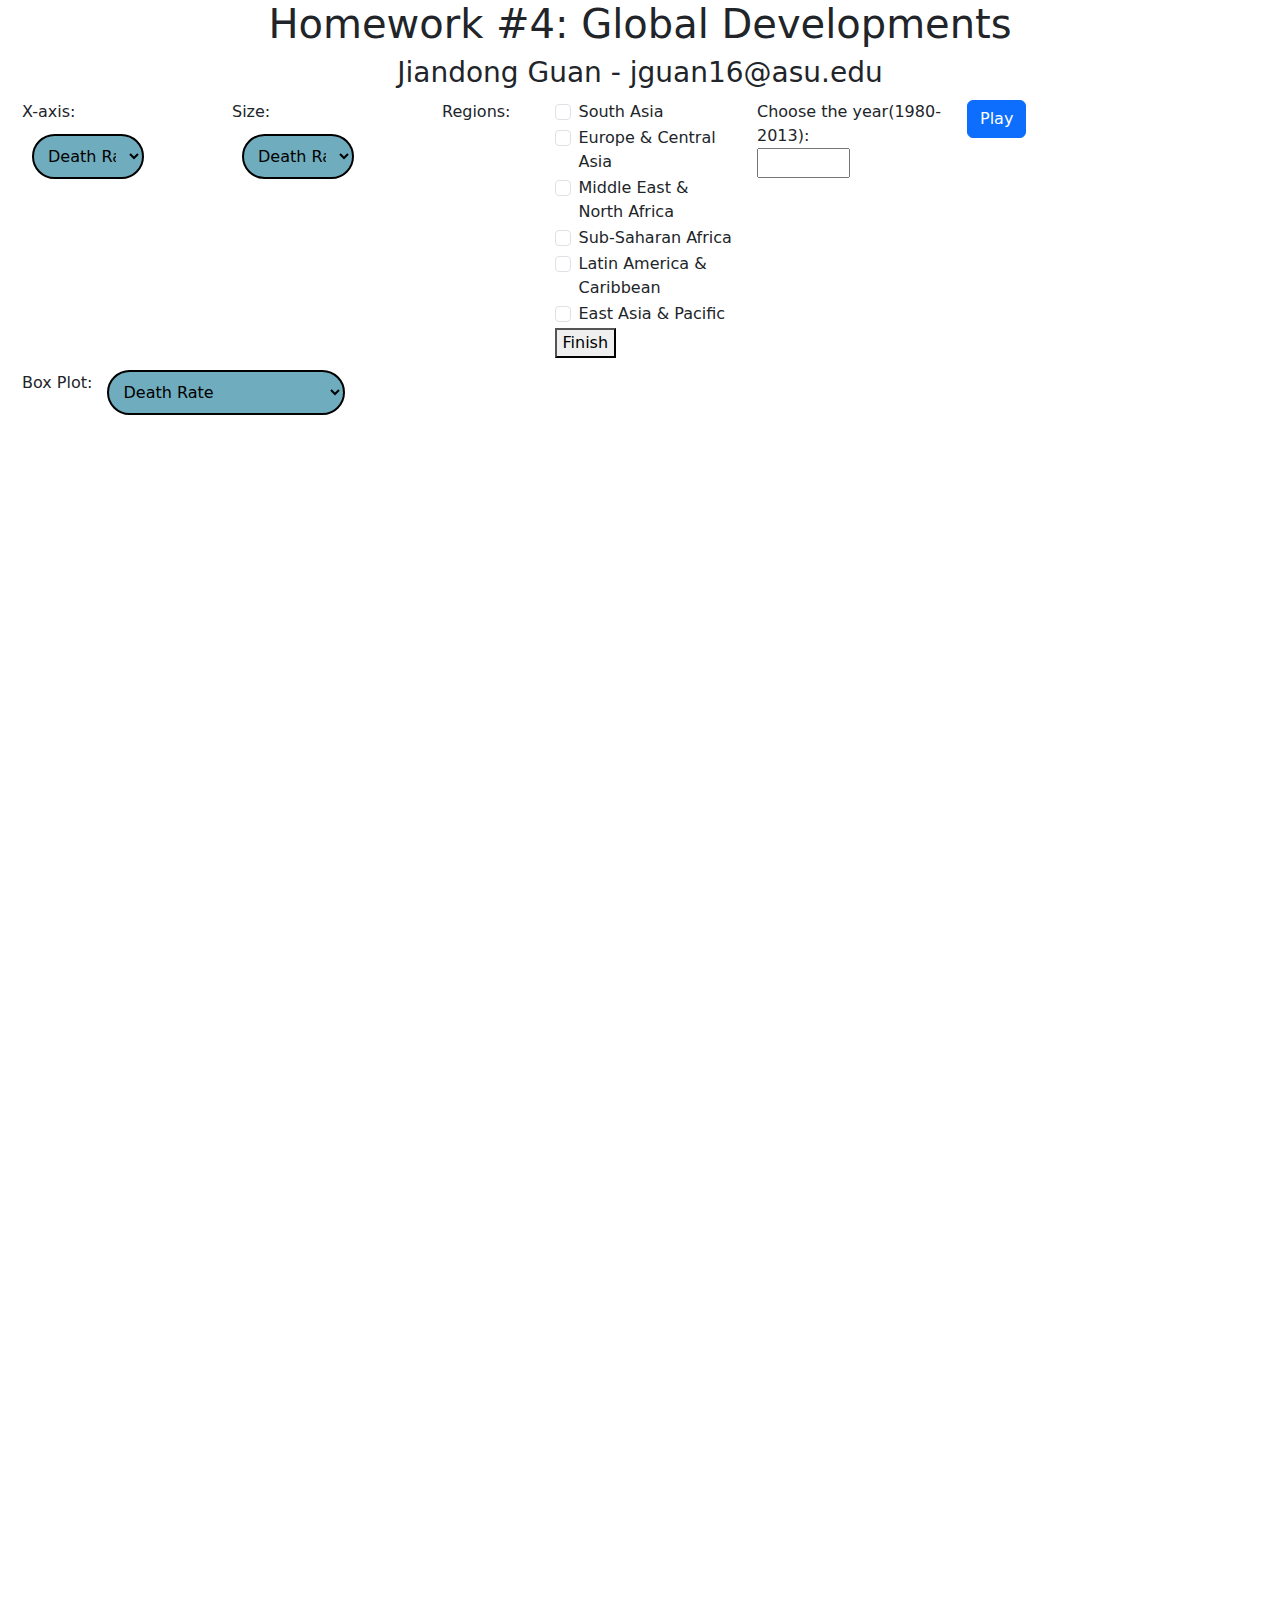
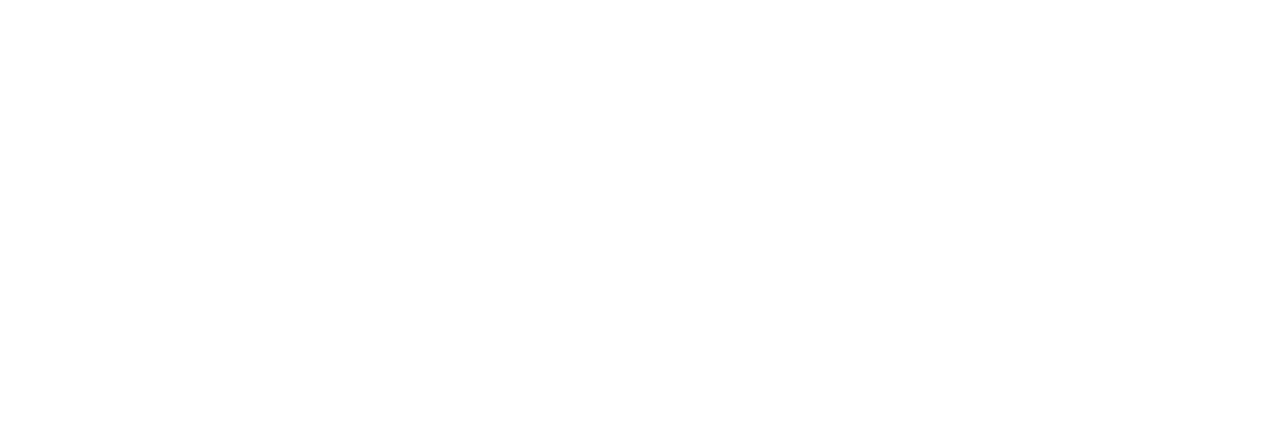
<file: beeswarm chart/index.html>
<!DOCTYPE html>
<html lang='en'>
    <head>
        <title>Homework #4: Global Developments - CSE 478 - Fall 2023</title>
            <link rel="stylesheet" href="https://cdn.jsdelivr.net/npm/bootstrap@5.2.0/dist/css/bootstrap.min.css" />
            <script src="https://d3js.org/d3.v7.min.js"></script>
            
            <style>
                svg {
                width: 1600px;
                height: 800px;
                background-color: white;
              
            }
                .row{
                    margin: 10px;
                }
    select {
      position: relative;
      top: 10px; 
      left: 10px;
      z-index: 2; 
      padding: 10px 10px;
      cursor: pointer;
      background-color: rgb(111, 172, 189);
      border: 2px solid black;
      border-radius: 100px;
      width:60%;
      margin-right: 35px
    }
    .col-3{
          display: flex;
    }
    .space-after-label {
        margin-right: 20px; /* Adjust the margin size as needed */
    }
            </style>
        </head>
        <body>
            <div class="myContainer">
                <h1 class="text-center">Homework #4: Global Developments</h1>
                <h3 class="text-center">Jiandong Guan - jguan16@asu.edu</h3>
            </div>
                <div class="row">
                        <div class='col-2' id='X-axis11'>
                            <label for="x-axis-select" >X-axis:</label>
                            <select id="X-axis">
                                <option value="Data.Health.Death Rate">Death Rate</option>
                                <option value="Data.Health.Fertility Rate">Fertility Rate</option>
                                <option value="Data.Health.Life Expectancy at Birth, Female">Life Expectancy at Birth, Female</option>
                                <option value="Data.Health.Life Expectancy at Birth, Male">Life Expectancy at Birth, Male</option>
                                <option value="Data.Health.Life Expectancy at Birth, Total">Life Expectancy at Birth, Total</option>
                                <option value="Data.Health.Population Growth">Population Growth</option>
                                <option value="Data.Rural Development.Land Area">Development.Land Area</option>
                                <option value="Data.Rural Development.Agricultural Land">Rural Development.Agricultural Land</option>
                                <option value="Data.Rural Development.Arable Land">Rural Development.Arable Land</option>
                                <option value="Data.Urban Development.Urban Population Percent Growth">Development.Urban Population Percent Growth</option>
                                <option value="Data.Urban Development.Urban Population Percent">Development.Urban Population Percent</option>
                                <option value="Data.Infrastructure.Telephone Lines per 100 People">Infrastructure.Telephone Lines per 100 People</option>
                                <option value="Data.Infrastructure.Telephone Linese">Infrastructure.Telephone Linese</option>

                            </select>
                        </div>
                        <div class='col-2' id='size11'>
                            <label for="size-select" >Size:</label>
                            <select id="size">
                                <option value="Data.Health.Death Rate">Death Rate</option>
                                <option value="Data.Health.Fertility Rate">Fertility Rate</option>
                                <option value="Data.Health.Life Expectancy at Birth, Female">Life Expectancy at Birth, Female</option>
                                <option value="Data.Health.Life Expectancy at Birth, Male">Life Expectancy at Birth, Male</option>
                                <option value="Data.Health.Life Expectancy at Birth, Total">Life Expectancy at Birth, Total</option>
                                <option value="Data.Health.Population Growth">Population Growth</option>
                                <option value="Data.Rural Development.Land Area">Development.Land Area</option>
                                <option value="Data.Rural Development.Agricultural Land">Rural Development.Agricultural Land</option>
                                <option value="Data.Rural Development.Arable Land">Rural Development.Arable Land</option>
                                <option value="Data.Urban Development.Urban Population Percent Growth">Development.Urban Population Percent Growth</option>
                                <option value="Data.Urban Development.Urban Population Percent">Development.Urban Population Percent</option>
                                <option value="Data.Infrastructure.Telephone Lines per 100 People">Infrastructure.Telephone Lines per 100 People</option>
                                <option value="Data.Infrastructure.Telephone Linese">Infrastructure.Telephone Linese</option>
                            </select>
                        </div>
                        <div class='col-3' id='div-three'>
                            <label class="space-after-label">Regions:</label>
                            <div class="form-check" id="kk">
                                <div class="form-check">
                                    <input type="checkbox" class="form-check-input" id="option1" name="option1" value="South Asia" >
                                    <label class="form-check-label" for="option1">South Asia</label>
                                </div>
                                
                                <div class="form-check">
                                    <input type="checkbox" class="form-check-input" id="option2" name="option2" value="Europe & Central Asia" >
                                    <label class="form-check-label" for="option2">Europe & Central Asia</label>
                                </div>
                                
                                <div class="form-check">
                                    <input type="checkbox" class="form-check-input" id="option3" name="option3" value="Middle East & North Africa" >
                                    <label class="form-check-label" for="option3">Middle East & North Africa</label>
                                </div>
                                
                                <div class="form-check">
                                    <input type="checkbox" class="form-check-input" id="option4" name="option4" value="Sub-Saharan Africa" >
                                    <label class="form-check-label" for="option4">Sub-Saharan Africa</label>
                                </div>
                                
                                <div class="form-check">
                                    <input type="checkbox" class="form-check-input" id="option5" name="option5" value="Latin America & Caribbean" >
                                    <label class="form-check-label" for="option5">Latin America & Caribbean</label>
                                </div>
                                
                                <div class="form-check">
                                    <input type="checkbox" class="form-check-input" id="option6" name="option6" value="East Asia & Pacific" >
                                    <label class="form-check-label" for="option6">East Asia & Pacific</label>
                                </div>
                                
                             <button id="getCheckedValuesButton">Finish</button>
                            </div>
                        </div>
                        <div class='col-2' id='div-four'>
                            <label for="years-select">Choose the year(1980-2013):</label>
                        <input type="number" id="tentacles" name="tentacles" min="1980" max="2013" />
                        </div>
                        <div class='col-2'>
                            <button class="btn btn-primary" id="play-button" >Play</button>
                        </div>
                        <div class='col-4'>
                            <label for="box-select" >Box Plot:</label>
                            <select id="box">
                                <option value="Data.Health.Death Rate">Death Rate</option>
                                <option value="Data.Health.Fertility Rate">Fertility Rate</option>
                                <option value="Data.Health.Life Expectancy at Birth, Female">Life Expectancy at Birth, Female</option>
                                <option value="Data.Health.Life Expectancy at Birth, Male">Life Expectancy at Birth, Male</option>
                                <option value="Data.Health.Life Expectancy at Birth, Total">Life Expectancy at Birth, Total</option>
                                <option value="Data.Health.Population Growth">Population Growth</option>
                                <option value="Data.Rural Development.Land Area">Development.Land Area</option>
                                <option value="Data.Rural Development.Agricultural Land">Rural Development.Agricultural Land</option>
                                <option value="Data.Rural Development.Arable Land">Rural Development.Arable Land</option>
                                <option value="Data.Urban Development.Urban Population Percent Growth">Development.Urban Population Percent Growth</option>
                                <option value="Data.Urban Development.Urban Population Percent">Development.Urban Population Percent</option>
                                <option value="Data.Infrastructure.Telephone Lines per 100 People">Infrastructure.Telephone Lines per 100 People</option>
                                <option value="Data.Infrastructure.Telephone Linese">Infrastructure.Telephone Linese</option>
                            </select>
                        </div>
                    </div>
                
                <div id="myDataVis">
                    <svg id='svg1'></svg>
                    <svg id='svg2'></svg>
                </div>
                <div id="tooltip" style="position: absolute; visibility: hidden; padding: 10px; background: white; border: 2px solid #0a0000; border-radius: 8px; pointer-events: none;"></div>
        </body>
        <script src="jguan16.js"></script>
</html>
</file>
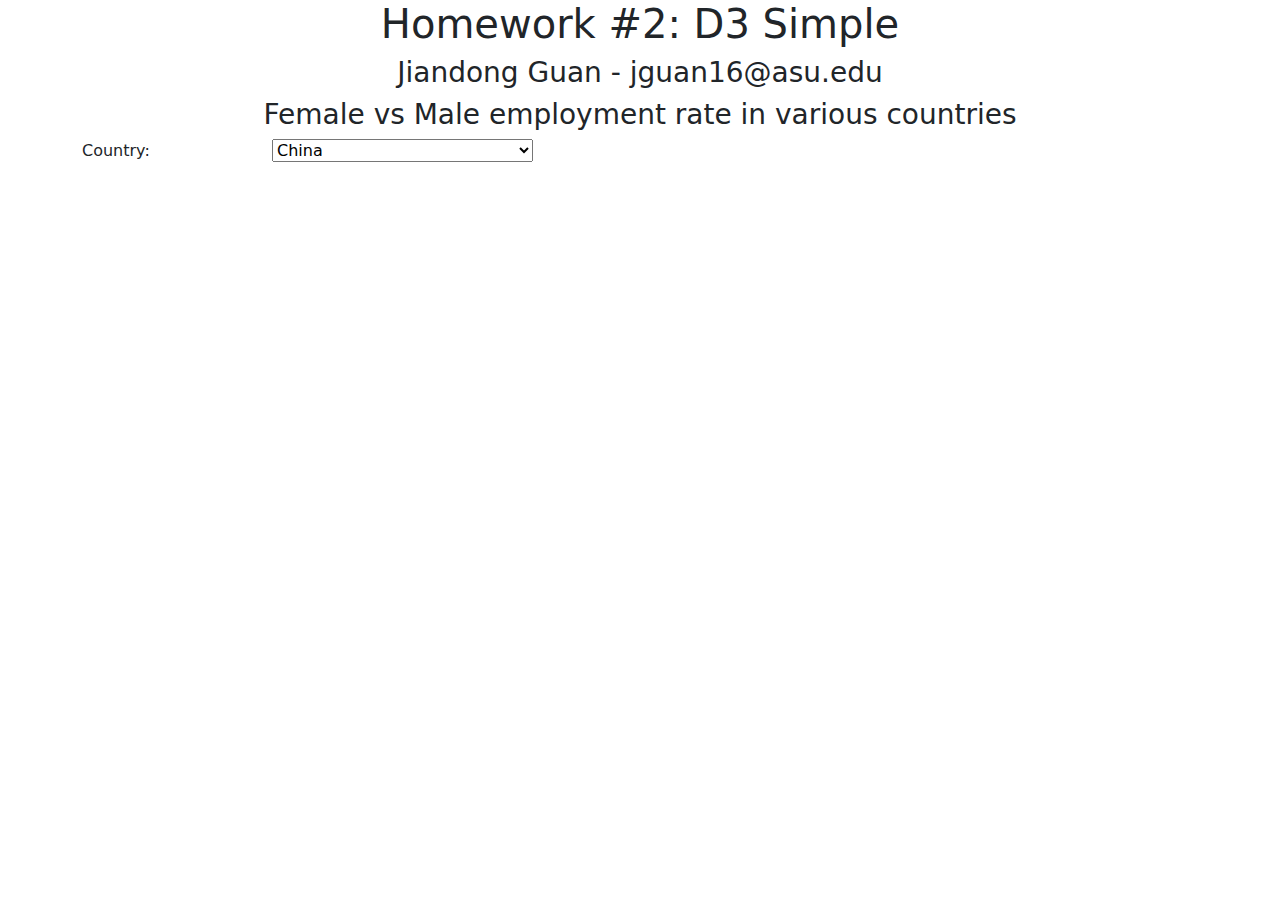
<file: D3 Simple/index.html>
<!DOCTYPE html>
<html lang='en'>
    <head>
        <title>Homework #2: D3 Simple - CSE 478 - Fall 2023</title>
        <link rel="stylesheet" href="https://cdn.jsdelivr.net/npm/bootstrap@5.2.0/dist/css/bootstrap.min.css" />
        <script src="https://d3js.org/d3.v7.min.js"></script>
        
        <style>
            svg{
                width:1000px;
                height: 600px;
            }
            select{
                width:100%;
            }
        </style>
    </head>
    <body>
        <div class="container">
            <h1 class="text-center">Homework #2: D3 Simple</h1>
            <h3 class="text-center">Jiandong Guan - jguan16@asu.edu</h3>
            <h3 class="text-center">Female vs Male employment rate in various countries</h3>
            <div class="row">
                <div class="col-2">Country: </div>
                <div class="col-3">
                    <!-- add your select here-->
                    <select id="countries" onchange='drawLolliPopChart();'>
                    <option value='China'>China</value>
                    <option value='France'>Fracne</value>
                    <option value='Japan'>Japan</value>
                    <option value='United Kingdom'>United Kingdom</value>
                    <option value='United States'>United States</value>
                    </select>
                    <br>
                </div>
            </div>
            <div id="myDataVis">
                <!-- create svg here -->
                <svg></svg>
            </div>
        </div> <!-- This is the end of the container div -->
    </body>
</html> 
<script src="js/main.js"></script>
</file>
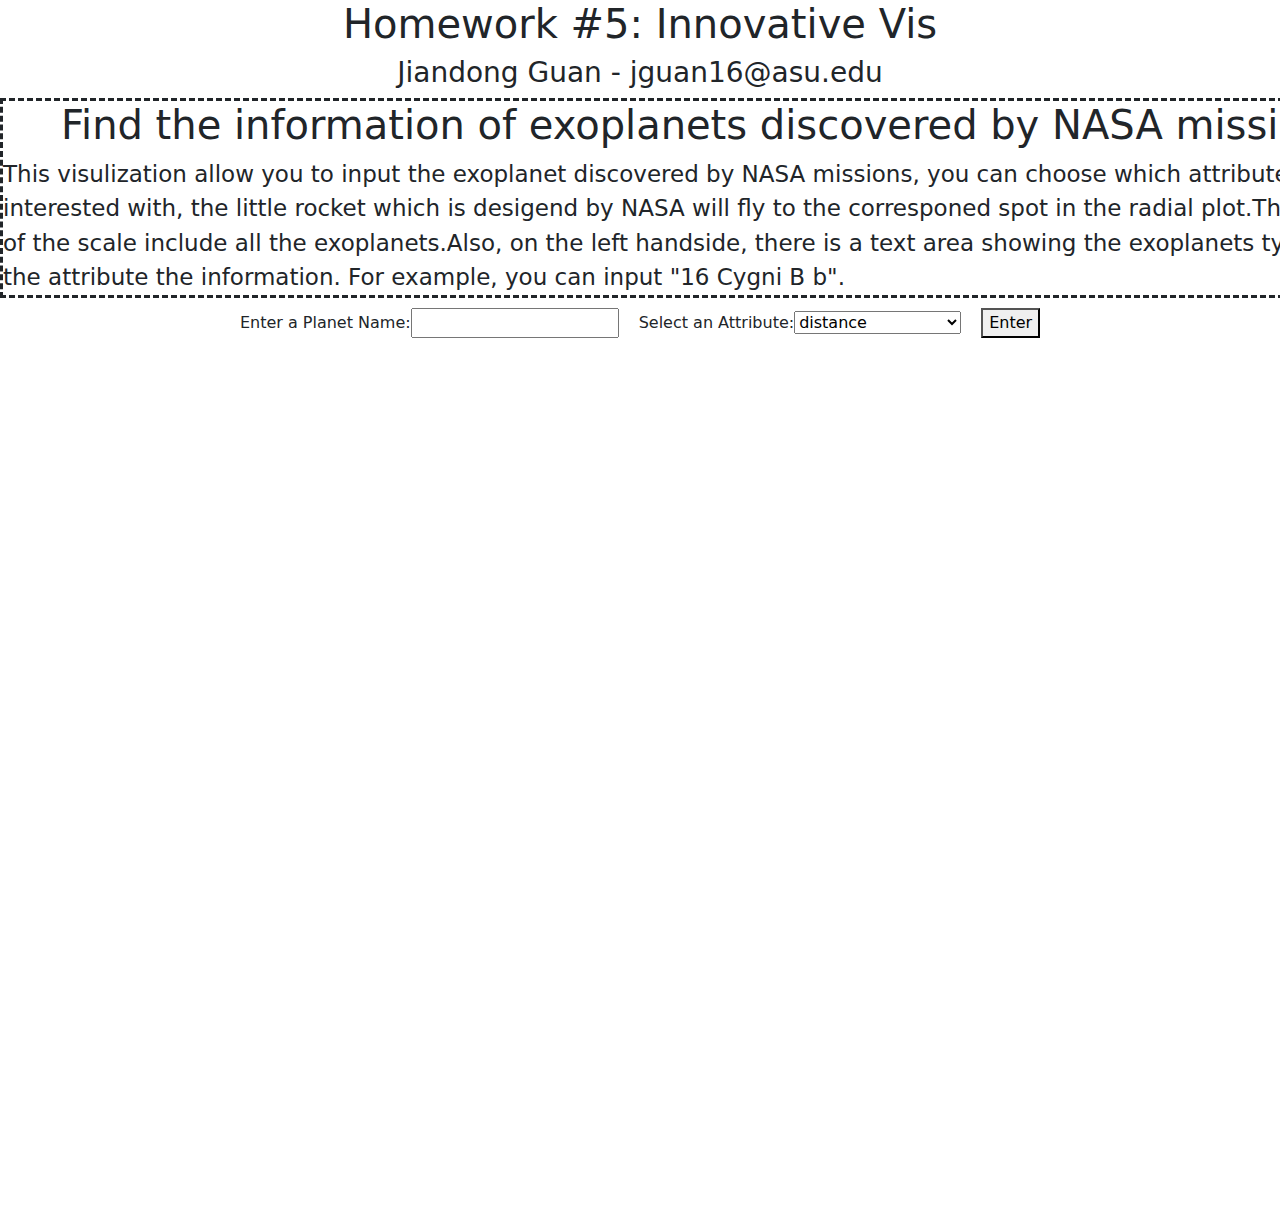
<file: Innovative Visualization Design/index.html>
<!DOCTYPE html>
<html lang='en'>
    <head>
        <title>Homework #5:  Innovative Vis - CSE 478 - Fall 2023</title>
            <link rel="stylesheet" href="https://cdn.jsdelivr.net/npm/bootstrap@5.2.0/dist/css/bootstrap.min.css" />
            <script src="https://d3js.org/d3.v7.min.js"></script>
      <style>
         .flex-container {
            display: flex;
            justify-content: center; /* Aligns horizontally */
            height: 100vh; /* Full viewport height */
        }
        .plane-input {
            margin: 10px auto; /* Center the container */
            text-align: center;
            height: 10px; /* Set a maximum width */
            display: flex; /* Use flex layout */
            justify-content: center; /* Center items horizontally */
            align-items: center; /* Center items vertically */
            flex-wrap: wrap; /* Allow items to wrap */
        }


        .plane-input input,
        .plane-input select {
            margin-right: 20px; /* 20px gap between elements */
        }
        svg {
            max-width: 100%; 
            max-height: 100vh; 
            overflow: visible;
        }
        .description{
            margin:auto;
            width:1410px;
            border-style:dashed;
        }
      </style>
</head>
<body>
  <div class="myContainer">
    <h1 class="text-center">Homework #5:  Innovative Vis</h1>
    <h3 class="text-center">Jiandong Guan - jguan16@asu.edu</h3>
</div>
<div class="description">
    <h1 class="text-center">Find the information of exoplanets discovered by NASA missions</h1>
    <div id="text_div" style="font-size: 23px;">
        This visulization allow you to input the exoplanet discovered by NASA missions, you can choose which attribute 
        you are interested with, the little rocket which is desigend by NASA will fly to the corresponed spot in the radial
        plot.The domain of the scale include all the exoplanets.Also, on the left handside, there is a text area showing 
        the exoplanets type and the attribute the information. For example, you can input "16 Cygni B b".
    </div>
</div>
<div class="plane-input">
  <label for="planeInput">Enter a Planet Name:</label>
        <input type="text" id="planeInput">
  <label for="planeSelect">Select an Attribute:</label>
        <select id="planeSelect">
            <option value="distance">distance</option>
            <option value="stellar_magnitude">stellar_magnitude</option>
            <option value="discovery_year">discovery_year</option>
            <option value="eccentricity">eccentricity</option>
            <option value="radius_multiplier">radius_multiplier</option>
            <option value="orbital_period">orbital_period</option>
        </select>
        <button id="submitPlane">Enter</button>
</div>
<div class="flex-container">
  <svg width="1200" height="1200"></svg>
</div>
    
</body>
<script src="jguan16.js"></script>
</html>
</file>
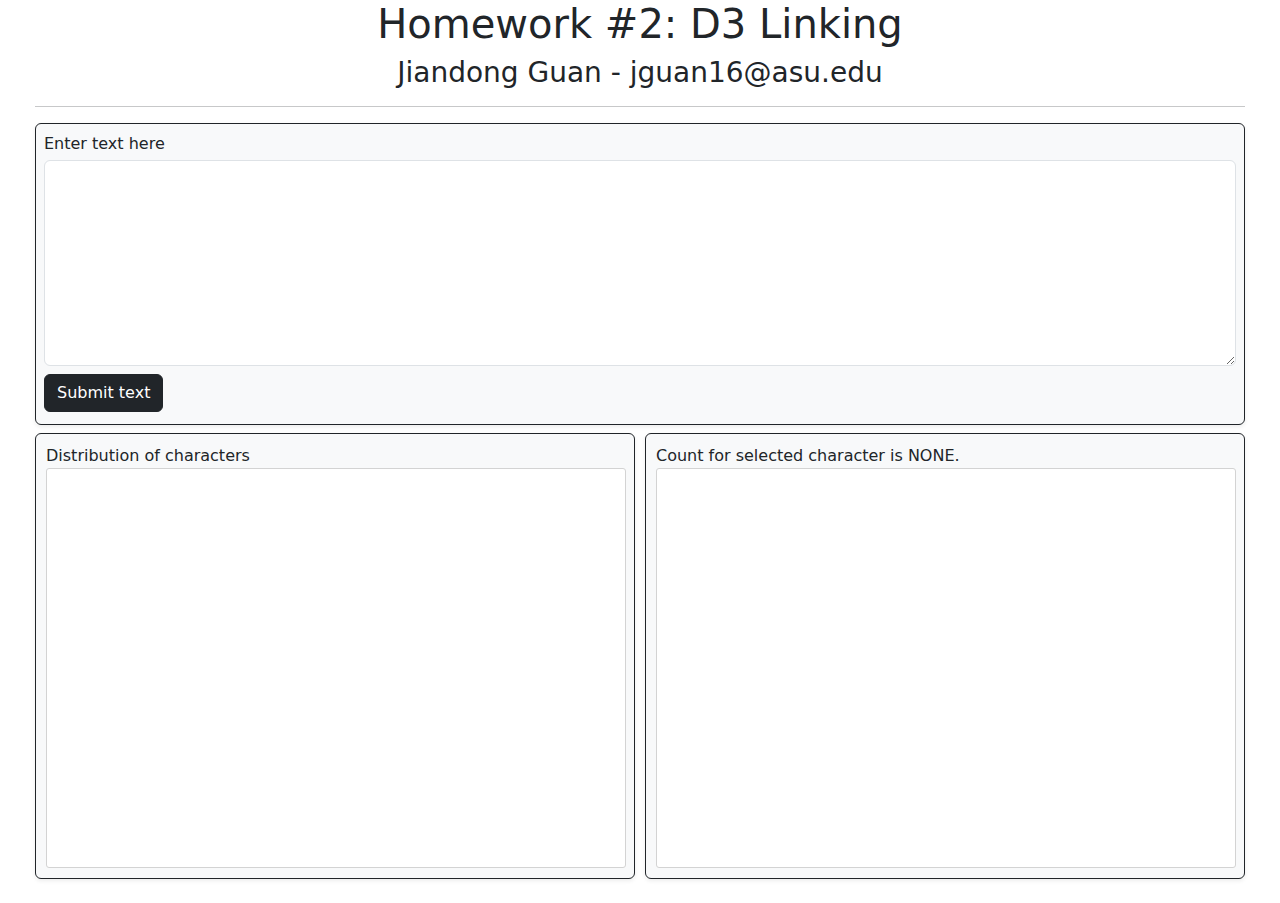
<file: Linking Charts and Adding Interactivity/index.html>
<!DOCTYPE html>
<html lang='en'>
    <head>
        <title>Homework #2: D3 Linking - CSE 478 - Fall 2023</title>
        <link rel="stylesheet" href="https://cdn.jsdelivr.net/npm/bootstrap@5.2.0/dist/css/bootstrap.min.css" />
        <script src="https://d3js.org/d3.v7.min.js"></script>
        <style>
            svg {
                width: 580px;
                height: 400px;
                background-color: white;
                border: 1px solid #D3D3D3;
                border-radius: 3px;
            }
            .myContainer {
                margin:auto;
                width:1210px;
            }
            #bar_div, #pie_div {
                float:left;
                width:600px;
                padding:10px;
            }
            #bar_div {
                float:right;
            }
            div.tooltip {
                position: absolute;
                text-align: center;
                width: 100px;
                height: 60px;
                padding: 2px;
                background-color: white;
                font: 16px sans-serif;
                border: 2px solid #0a0000;
                border-radius: 8px;
                }
        </style>
    </head>
    <body>
        <div class="myContainer">
            <h1 class="text-center">Homework #2: D3 Linking</h1>
            <h3 class="text-center">Jiandong Guan - jguan16@asu.edu</h3>
            <hr>
            <form class="border border-dark rounded p-2 mb-2 bg-light shadow-sm">
                <label for="wordbox">Enter text here</label>
                <textarea class="form-control mb-2 mt-1" id="wordbox" rows="8"></textarea>
                <button type="button" class="btn btn-dark mb-1" onclick="submitText();">Submit text</button>
            </form>    
            <div id="pie_div" class="border border-dark rounded bg-light shadow-sm">
                    Distribution of characters
                    <svg id="pie_svg"></svg>
            </div>
            <div id="bar_div" class="border border-dark rounded bg-light shadow-sm">
                    Count for selected character is <span id="character-name">NONE</span>.
                    <svg id="bar_svg"></svg>
            </div>
        </div>&nbsp;&nbsp;&nbsp;
    </body>
<script>
        function submitText() {
        //get input and convert to lowercase
        var textareaValue = document.getElementById('wordbox').value.toLowerCase();
        //convert string to character
        var characters = textareaValue.split("");
        //store character in an array
        var charCountMap = {};
        for (var i = 0; i < textareaValue.length; i++) {
                      var char = textareaValue.charAt(i);
                     if (charCountMap[char]) {
                    charCountMap[char]++;
                } else {
                    charCountMap[char] = 1;
                }
            }
        //vowel array
        var vowelsCountArray = Object.keys(charCountMap).map(function (char) {
            if (/[aeiouAEIOU]/.test(char)) {
                return { character: char, count: charCountMap[char] };}
            }).filter(function (char) {
          return char !== undefined; // Filter out undefined elements
              });
        //consonant array
        var consonantsCountArray = Object.keys(charCountMap).map(function (char) {
            if (/[a-zA-Z]/.test(char)) {
                   if (/[aeiouAEIOU]/.test(char)){}
                   else{
                return { character: char, count: charCountMap[char] };}}
            }).filter(function (char) {
          return char !== undefined; 
                     });
        //punctuation array
        var punctuationsCountArray = Object.keys(charCountMap).map(function (char) {
            if(char=="."||char==","||char=="?"||char=="!"||char==":"||char==";"){
                return { character: char, count: charCountMap[char] };}
            }).filter(function (char) {
          return char !== undefined; 
             });
        //get amount of vowels
        var vowels = characters.reduce(function (count,character) {
                if (/[aeiouAEIOU]/.test(character)) {
                //or using character=="a/e/i/o/u"
                return count + 1;
            } else {
                    return count;
                }
            }, 0);//0 is the intial value for the count
           
        //get amount of consonants
        var consonants = characters.reduce(function (count,character) {
                if (/[a-zA-Z]/.test(character)) {
                    if (/[aeiouAEIOU]/.test(character))
                    return count ;
                    else {
                    return count+1;
                }
            }
            else{
                return count ;
            }}, 0);
        //get amount of punctuations
        var punctuations=characters.reduce(function(count,character){
            if(character=="."||character==","||character=="?"||character=="!"||character==":"||character==";"){
                return count+1;
            }
            else{
                return count;
            }},0);
        //data array for amount of each element
        const data=[{label:"vowels",value:vowels},
                {label:"consonants",value:consonants},
                {label:"punctuations",value:punctuations},
              ];
               svg1 = d3.select('#pie_svg');
        //get width height
        var width=+svg1.style('width').replace('px','');
        var height=+svg1.style('height').replace('px','');
        var radius = Math.min(width, height) / 2;
        //set up svg1 and avg2
               svg1 = d3.select('#pie_svg')
                     .append('g')
                     .attr("transform", `translate(${width / 2},${height / 2})`);
        var svg2 = d3.select('#bar_svg');
        //set up pie element
        var pie = d3.pie()
                    .sort(null)
                    .value((d) => d.value);
        var arc = d3.arc()
                    .innerRadius(radius * 0.5) 
                    .outerRadius(radius*0.9);
        var color = d3.scaleOrdinal(d3.schemeSet3);
        var arcs = svg1.selectAll(".arc")
                            .data(pie(data))
                            .enter()
                            .append("g")
                            .attr("class", "arc");
        var text1=arcs.append("text")
                      .attr("text-anchor", "middle");
                 arcs.on("mouseover", function (event, d) {
                          d3.select(this).select("path")
                            .attr("stroke", "black")
                            .attr("stroke-width", 4);
                            text1.text(d.data.label+":"+d.data.value);
                            ;})
                            .on("mouseout", function (event, d) {
                            d3.select(this).select("path")
                            .attr("stroke", "black")
                            .attr("stroke-width", 1);
                            text1.text("");
                                })
                            .append("path")
                            .attr("d", arc)
                            .attr("fill", (d) => color(d.data.label))
                            .attr("stroke", "black")
                            .attr("stroke-width", 1)
                            .on("click", function (event, d) {
                    //set up bar
                    //clear bar chart when choose different element
                        svg2.select('g').remove();
                        const label = d.data.label;
                        var data1;
                    //determine what element is clicked
                    if(label=="vowels")
                    data1=vowelsCountArray;
                    if(label=="consonants")
                    data1=consonantsCountArray;
                    if(label=="punctuations")
                    data1=punctuationsCountArray;
                    var margin = { top: 20, right: 20, bottom: 30, left: 40 };
                    var innerwidth=width-margin.left-margin.right;
                    var innerheight=height-margin.top-margin.bottom;
                    const g=svg2.append('g')
                                .attr('width', innerwidth)
                                .attr('height', innerheight)
                            .attr('transform', `translate(${margin.left},${margin.top})`);
                    var x = d3.scaleBand()
                            .domain(data1.map(d => d.character))
                            .range([0, innerwidth])
                            .padding(0.2);
                    var y = d3.scaleLinear()
                            .domain([0, d3.max(data1, d => d.count)])
                            .range([innerheight, 0]);
                    //set up tooltip
                    var div = d3.select("body").append("div")
                            .attr("class", "tooltip")
                            .style("opacity", 0);
                        g.selectAll('.bar')
                        .data(data1)
                        .enter()
                        .append('rect')
                        .attr('class', 'bar')
                        .attr('x', d => x(d.character))
                        .attr('y', d => y(d.count))
                        .attr('width', x.bandwidth())
                        .attr('height', d => innerheight - y(d.count))
                        .attr('fill', 'skyblue')
                        .attr('stroke', 'black') 
                        .attr('stroke-width', 1)
                        .on("mouseover", function(event,d) {
                        div.style("opacity", .9);
                        div.html("Character:"+d.character + "<br/>" + "Count:"+ d.count)
                            .style("left", (event.pageX) + "px")
                            .style("top", (event.pageY) + "px");
                        })
                        .on("mouseout", function(d) {
                            div.style("opacity", 0);
                            });
                        g.append('g')
                        .attr('class', 'x-axis')
                        .attr('transform', `translate(0,${innerheight})`)
                        .call(d3.axisBottom(x));
                        g.append('g')
                        .attr('class', 'y-axis')
                        .call(d3.axisLeft(y));
                            })
        //clear bar chart when click summit
          svg2.select('g').remove();
        }
    </script>
</html>
</file>
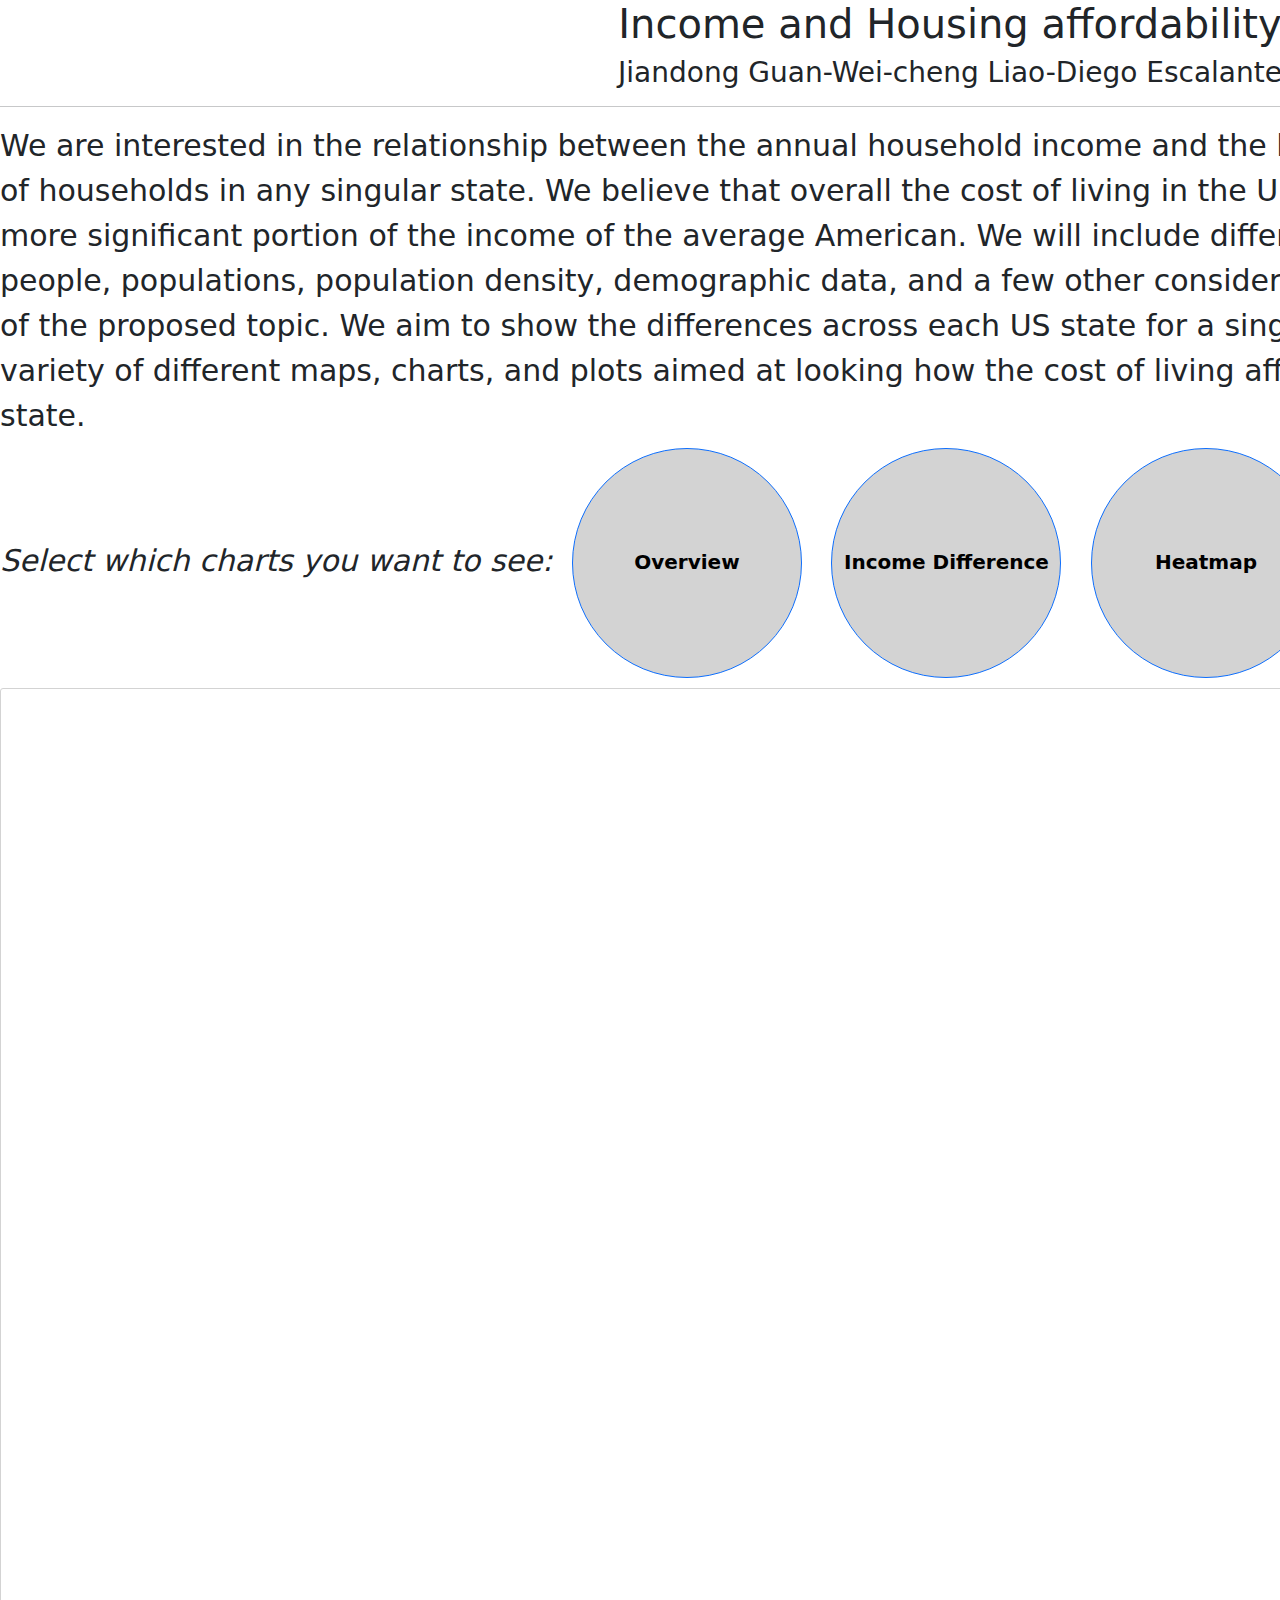
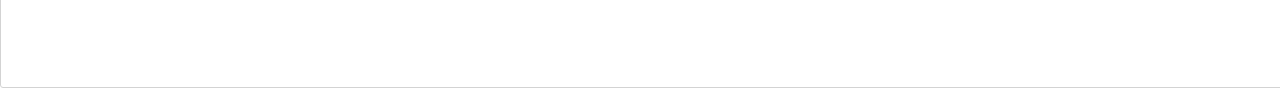
<file: housing problem/vis.html>
<!DOCTYPE html>
<html lang='en'>
    <head>
        <title>Group Project</title>
        <link rel="stylesheet" href="https://cdn.jsdelivr.net/npm/bootstrap@5.2.0/dist/css/bootstrap.min.css" />
        <script src="https://d3js.org/d3.v7.min.js"></script>
        <link rel="stylesheet" href="asu.css" />
    </head>
    <body>
        <div class="myContainer">
            <h1 class="text-center">Income and Housing affordability</h1>
            <h3 class="text-center">Jiandong Guan-Wei-cheng Liao-Diego Escalante</h3>
            <hr>
            <div id="text_div" style="font-size: 30px;">
                We are interested in the relationship between the annual household income and 
                the living expenses associated with the cost of households in any singular state. 
                We believe that overall the cost of living in the United States has increased to take 
                up a more significant portion of the income of the average American. We will include 
                different parameters such as the race of people, populations, population density, demographic 
                data, and a few other considerations to give a comprehensive analysis of the proposed topic. 
                We aim to show the differences across each US state for a single year. This will be done through 
                a variety of different maps, charts, and plots aimed at looking how the cost of living affects our 
                units of Americans in each state.
            </div>
            <div class="myContainer" style="font-size: 30px; font-style: italic;">
                Select which charts you want to see:
                    <button type="button" class="btn btn-primary" onclick="choose('1')">Overview</button>
                    <button type="button" class="btn btn-primary" onclick="choose('2')">Income Difference</button>
                    <button type="button" class="btn btn-primary" onclick="choose('3')">Heatmap</button>
                    <button type="button" class="btn btn-primary" onclick="choose('4')">Unfair Income</button>
                    <button type="button" class="btn btn-primary" onclick="choose('5')">Housing affordability</button>
                
          <svg></svg>
           </div>
     </div>&nbsp;&nbsp;&nbsp;
    
         <script src="cse.js"></script>
    </body>
    </html>
</file>
<file: housing problem/asu.css>
/* styles.css */
svg {
    width: 2000px;
    height: 1000px;
    background-color: white;
    border: 1px solid #D3D3D3;
    border-radius: 3px;
}
.myContainer {
    margin:auto;
    width:1900px;
}
.custom-select {
display: block;
width: 200px;
padding: 10px;
font-size: 16px;
border: 1px solid #2d1a1a;
border-radius: 5px;
appearance: none;
-webkit-appearance: none;
-moz-appearance: none;

}

.btn {
position: relative;
width: 230px;
height: 230px;
margin: 10px;
border-radius: 50%;
text-align: center;
line-height: 1;
padding: 10px;
border: 4px bold black;
background-color: lightgray;
color: black;
font-size: 20px;
font-weight: bold;
}

.btn::after {
content: "";
display: inline-block;
height: 100%;
vertical-align: middle;
}

.btn span {
display: block;
line-height: 1;
font-size: inherit;
margin-top: -6px; /* Adjust this value to move the second line up or down */
}
</file>
